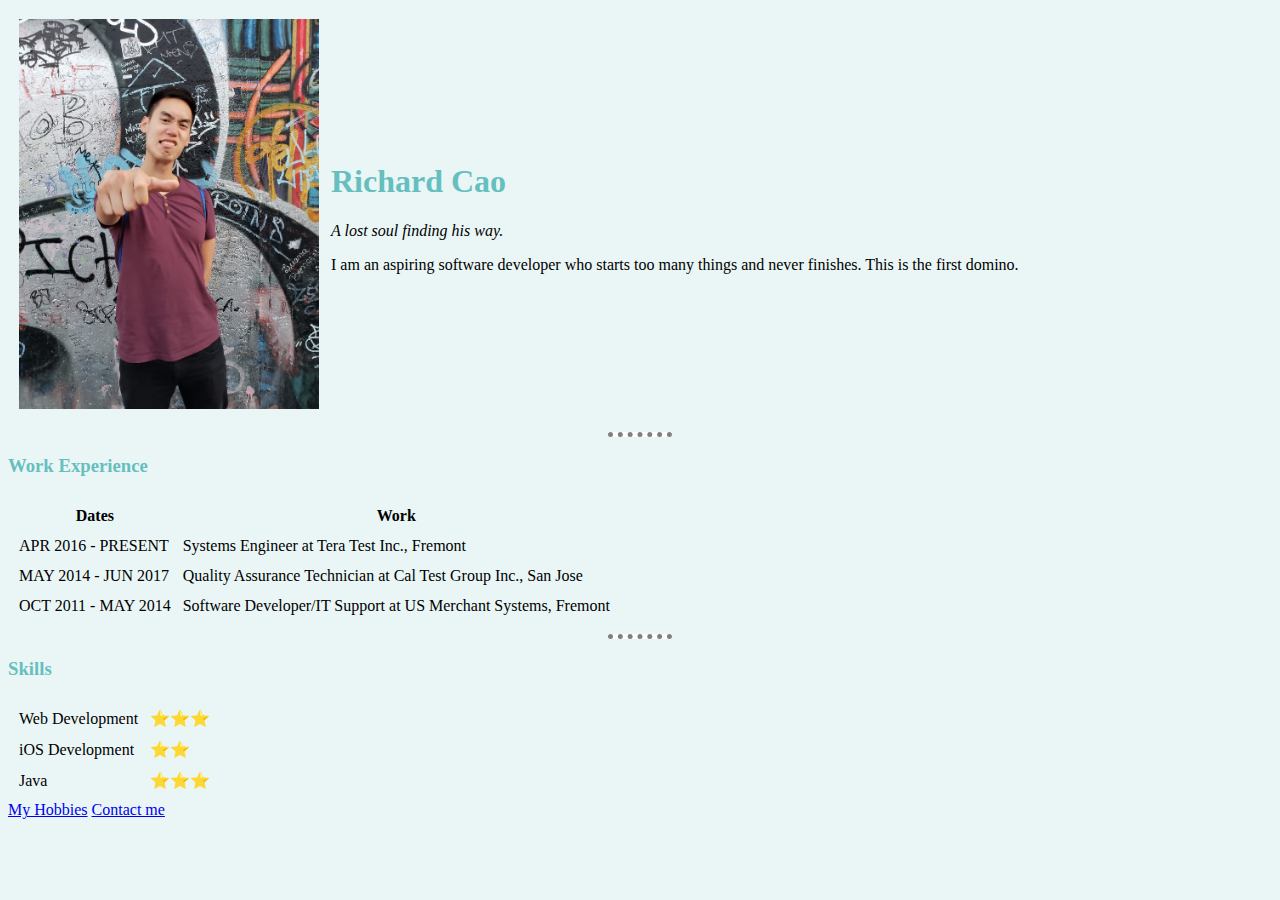
<file: index.html>
<!DOCTYPE html>
<html lang="en">
<head>
    <meta charset="UTF-8">
    <meta name="viewport" content="width=device-width, initial-scale=1.0">
    <meta http-equiv="X-UA-Compatible" content="ie=edge">
    <title>Richard Cao</title>
    <link rel="stylesheet" href="css/styles.css">
</head>
<body>
    <table cellspacing="10">
        <tr>
            <td><img src="./images/CoolRichard.jpg" alt="Richard profile picture" width="300"></td>
            <td><h1>Richard Cao</h1>
                <p><i>A lost soul finding his way.</i></p>
                <p>I am an aspiring software developer who starts too many things and never finishes. This is the first domino.</p>
            </td>
        </tr>
    </table>
    <hr>
   <h3>Work Experience</h3>
   <table cellspacing="10">
       <thead>
           <tr>
               <th>Dates</th>
               <th>Work</th>
           </tr>
           <tr>
               <td>APR 2016 - PRESENT</td>
               <td>Systems Engineer at Tera Test Inc., Fremont</td>
           </tr>
           <tr>
               <td>MAY 2014 - JUN 2017</td>
               <td>Quality Assurance Technician at Cal Test Group Inc., San Jose</td>
           </tr>
           <tr>
            <td>OCT 2011 - MAY 2014</td>
            <td>Software Developer/IT Support at US Merchant Systems, Fremont</td>
        </tr>
           
       </thead>
   </table>
   <hr>
   
   <h3>Skills</h3>
   <table cellspacing="10">
       <tr>
           <td>Web Development</td>
           <td>⭐⭐⭐</td>
       </tr>
       <tr>
           <td>iOS Development</td>
           <td>⭐⭐</td>
       </tr>
       <tr>
            <td>Java</td>
            <td>⭐⭐⭐</td>
    </tr>
   </table>
   <a href="hobbies.html">My Hobbies</a>
   <a href="contact-me.html">Contact me</a>
</body>
</html>
</file>
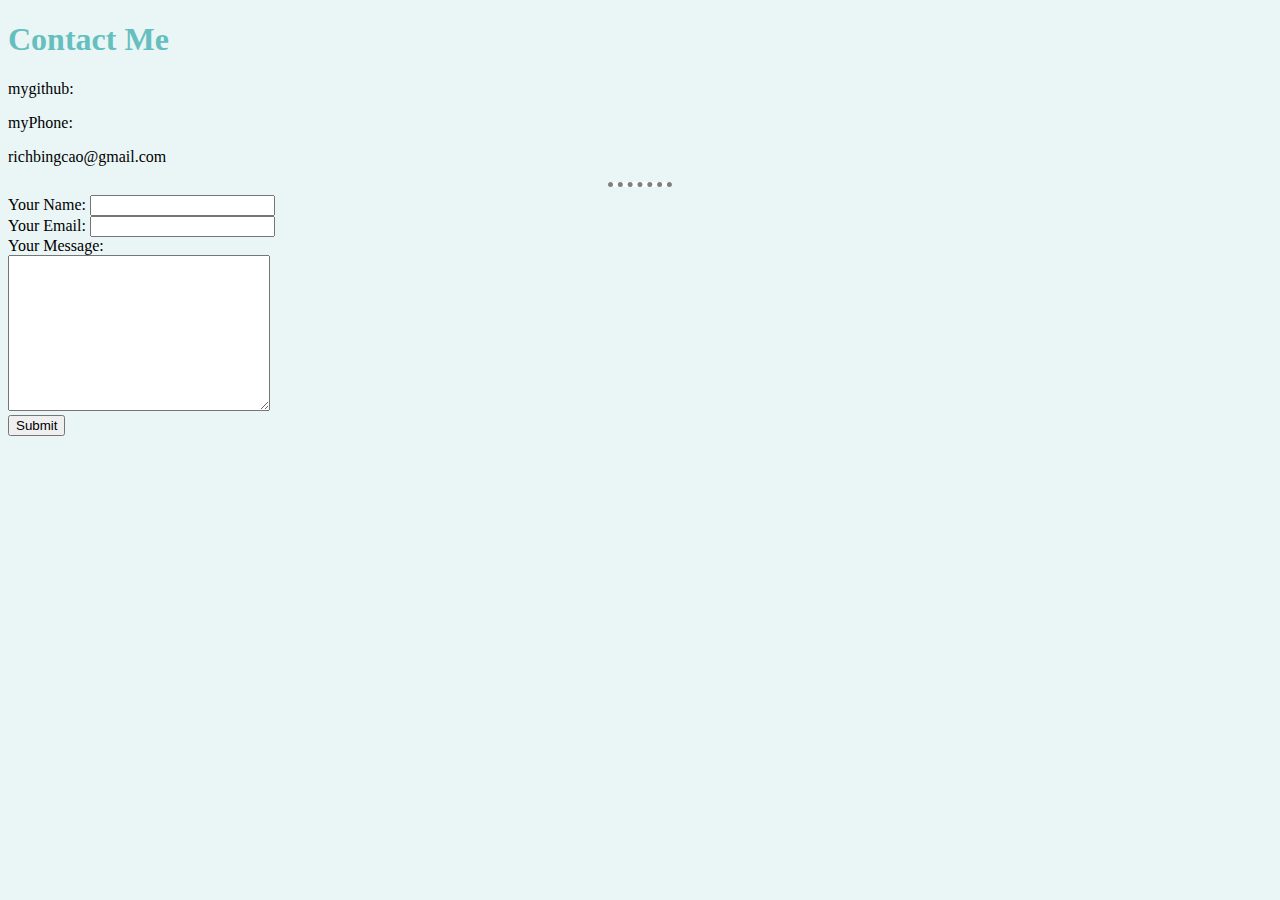
<file: contact-me.html>
<!DOCTYPE html>
<html lang="en">
<head>
    <meta charset="UTF-8">
    <meta name="viewport" content="width=device-width, initial-scale=1.0">
    <meta http-equiv="X-UA-Compatible" content="ie=edge">
    <title>Contact Me</title>
    <link rel="stylesheet" href="css/styles.css">
    
</head>
<body>
    <h1>Contact Me</h1>
    <p>mygithub:</p>
    <p>myPhone:</p>
    <p>richbingcao@gmail.com</p>
    <hr>
    <form action="mailto:richbingcao@gmail.com" method="POST" enctype="text/plain">
        <label for="">Your Name:</label>
        <input type="text" name="yourName" id=""><br>
        <label for="">Your Email:</label>
        <input type="email" name="yourEmail" id=""><br>
        <label for="">Your Message:</label><br>
        <textarea name="name" id="" cols="30" rows="10"></textarea><br>
        <input type="submit" name="">
    </form>
</body>
</html>
</file>
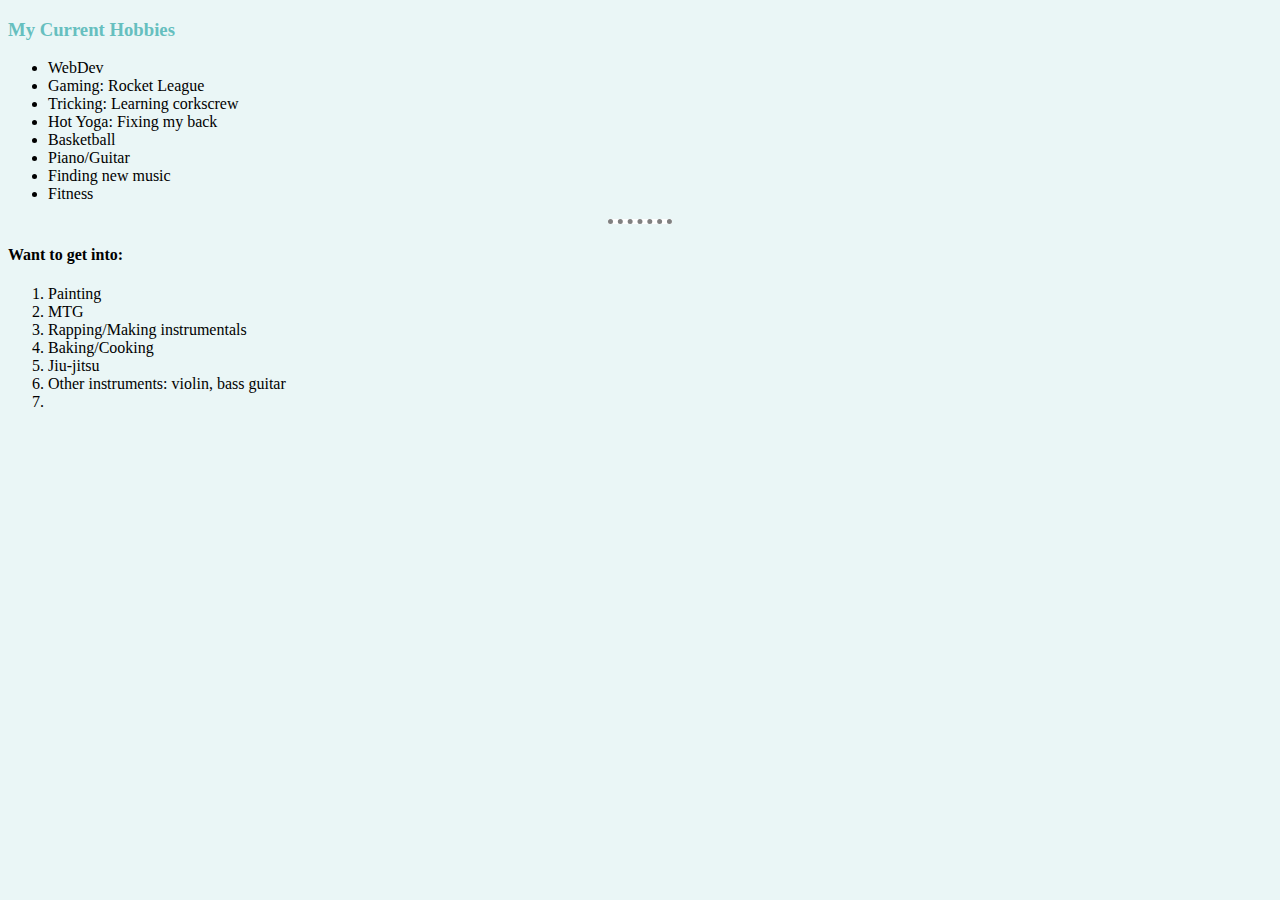
<file: hobbies.html>
<!DOCTYPE html>
<html lang="en">
<head>
    <meta charset="UTF-8">
    <meta name="viewport" content="width=device-width, initial-scale=1.0">
    <meta http-equiv="X-UA-Compatible" content="ie=edge">
    <title>My Hobbies</title>
    <link rel="stylesheet" href="css/styles.css">
</head>
<body>
    <h3>My Current Hobbies</h3>
    <ul>
        <li>WebDev</li>
        <li>Gaming: Rocket League</li>
        <li>Tricking: Learning corkscrew</li>
        <li>Hot Yoga: Fixing my back</li>
        <li>Basketball</li>
        <li>Piano/Guitar</li>
        <li>Finding new music</li>
        <li>Fitness</li>
    </ul>
    <hr>
    <h4>Want to get into:</h4>
    <ol>
        <li>Painting</li>
        <li>MTG</li>
        <li>Rapping/Making instrumentals</li>
        <li>Baking/Cooking</li>
        <li>Jiu-jitsu</li>
        <li>Other instruments: violin, bass guitar</li>
        <li></li>
    </ol>
</body>
</html>
</file>
<file: css/styles.css>
h1 {
    color: #66bfbf;
    }

h3{
    color: #66bfbf;
}

body {
    background-color: #EAF6F6;
    }

 hr{
    background-color: white;
    border-style: none;
    border-top-style: dotted;
    border-color: gray;
    border-width: 5px;
    width: 5%;
  }
</file>
